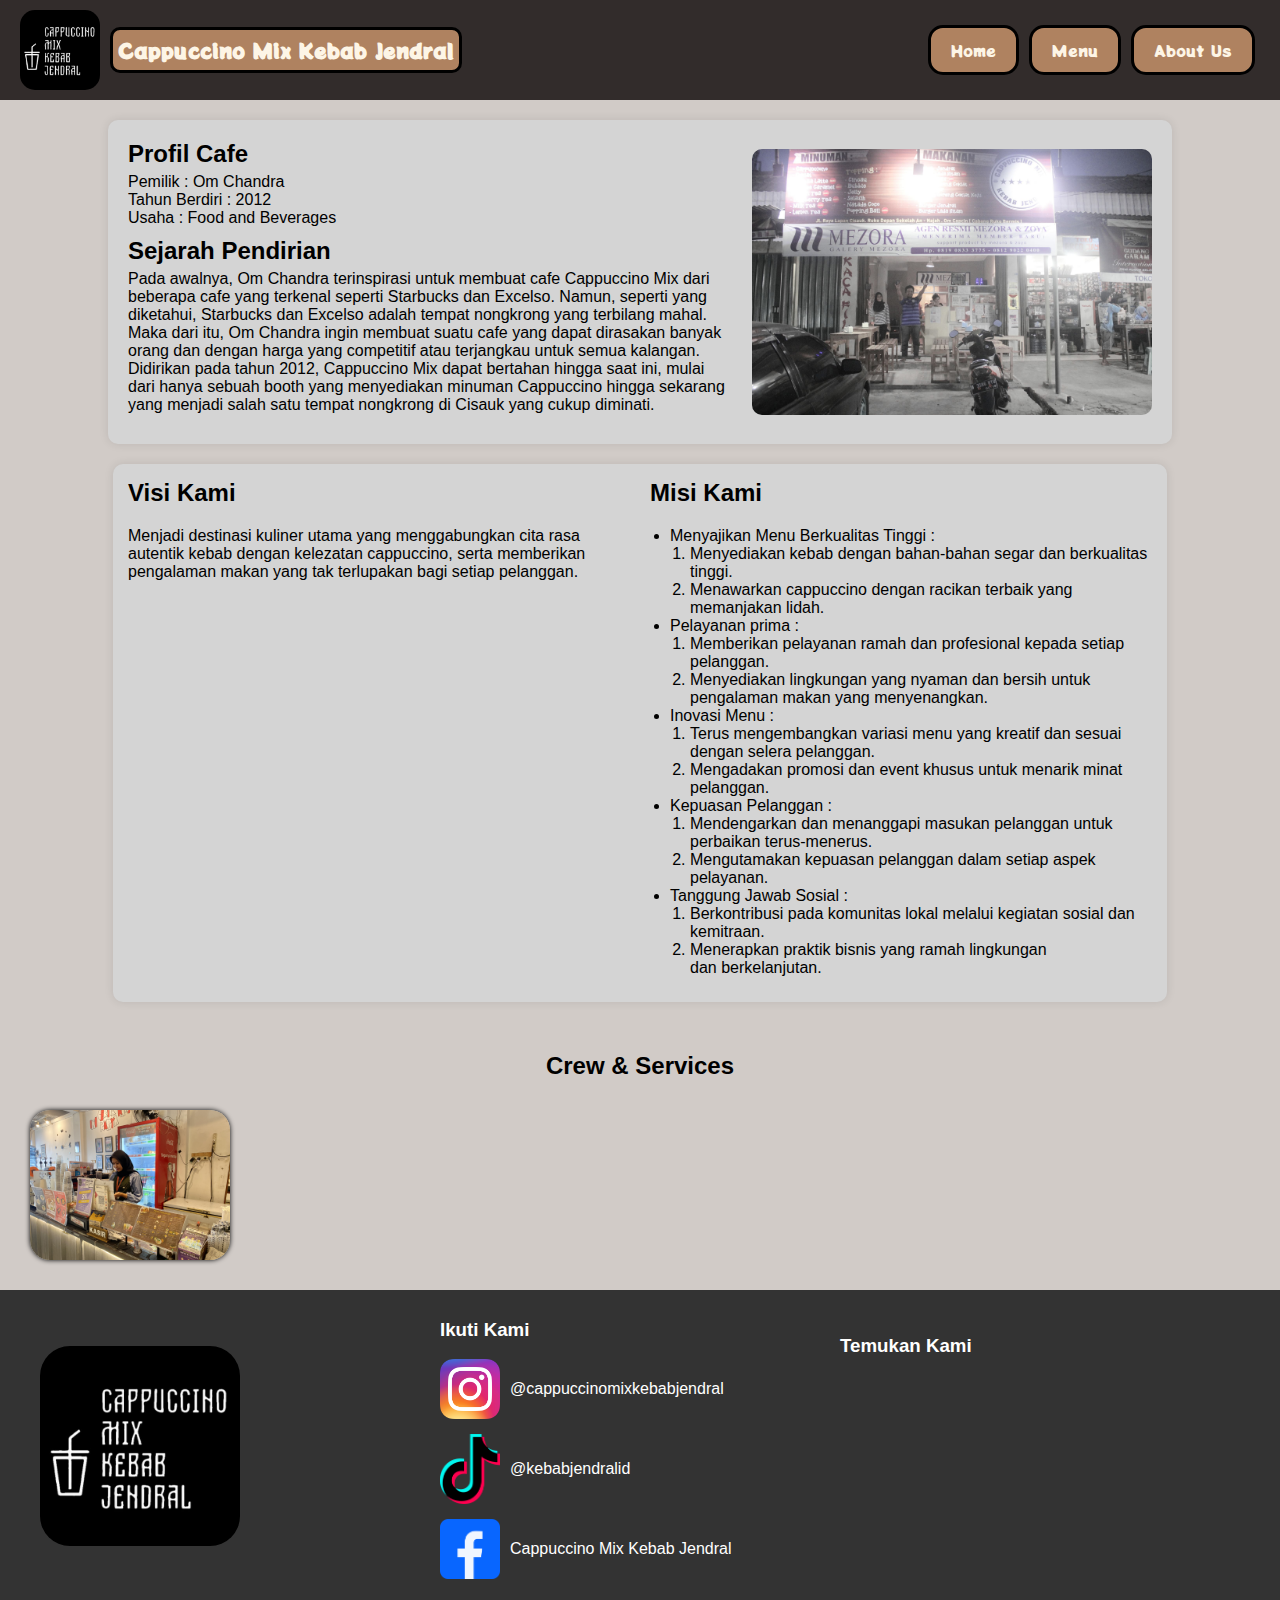
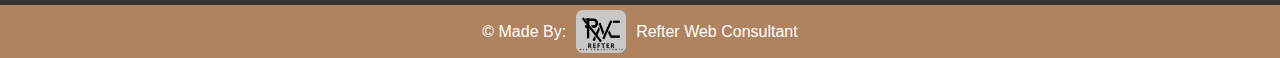
<file: about_us.html>
<!DOCTYPE html>
<html lang="en">
<head>
    <meta charset="UTF-8">
    <meta name="viewport" content="width=device-width, initial-scale=1.0">
    <title>Kebab Jendral</title>
    <link rel="shortcut icon" href="Assets/Logo.ico" type="image/x-icon">
    <link rel="stylesheet" href="about_us.css">
    <link rel="preconnect" href="https://fonts.googleapis.com">
    <link rel="preconnect" href="https://fonts.gstatic.com" crossorigin>
    <link href="https://fonts.googleapis.com/css2?family=Potta+One&display=swap" rel="stylesheet">
</head>
<body>
    <nav class="navbar">
        <div class="navbar-left">
          <img src="Assets/Logo.jpg" alt="Logo Perusahaan" class="logo">
          <span class="company-name">Cappuccino Mix Kebab Jendral</span>
        </div>
        <div class="navbar-right">
          <a href="home.html" class="nav-link">Home</a>
          <a href="menu.html" class="nav-link">Menu</a>
          <a href="about_us.html" class="nav-link">About Us</a>
        </div>
      </nav>

  <section class="cafe-section">
    <div class="cafe-content">
      <div class="cafe-info">
        <h2>Profil Cafe</h2>
        <ul>
          <li>Pemilik : Om Chandra</li>
          <li>Tahun Berdiri : 2012</li>
          <li>Usaha : Food and Beverages</li>
        </ul>
        <h2>Sejarah Pendirian</h2>
        <p>Pada awalnya, Om Chandra terinspirasi untuk membuat cafe Cappuccino Mix dari beberapa cafe yang terkenal seperti Starbucks dan Excelso. Namun, seperti yang diketahui, Starbucks dan Excelso adalah tempat nongkrong yang terbilang mahal. Maka dari itu, Om Chandra ingin membuat suatu cafe yang dapat dirasakan banyak orang dan dengan harga yang competitif atau terjangkau untuk semua kalangan. Didirikan pada tahun 2012, Cappuccino Mix dapat bertahan hingga saat ini, mulai dari hanya sebuah booth yang menyediakan minuman Cappuccino hingga sekarang yang menjadi salah satu tempat nongkrong di Cisauk yang cukup diminati.</p>
      </div>
      <div class="cafe-photo">
        <img src="Assets/Foto sejarah.jpg" alt="Foto Cafe Pertama Kali">
      </div>
    </div>
  </section>

  <section class="vision-mission-section">
    <div class="vision-mission-content">
      <div class="vision">
        <h2>Visi Kami</h2>
        <p>Menjadi destinasi kuliner utama yang menggabungkan cita rasa autentik kebab dengan kelezatan cappuccino, serta memberikan pengalaman makan yang tak terlupakan bagi setiap pelanggan.</p>
      </div>
      <div class="mission">
        <h2>Misi Kami</h2>
        <ul>
          <li>
            Menyajikan Menu Berkualitas Tinggi : <br>
            <ol>
              <li>Menyediakan kebab dengan bahan-bahan segar dan berkualitas tinggi.</li>
              <li>Menawarkan cappuccino dengan racikan terbaik yang memanjakan lidah.</li>
            </ol>
          </li>
          <li>
            Pelayanan prima : <br>
            <ol>
              <li>Memberikan pelayanan ramah dan profesional kepada setiap pelanggan.</li>
              <li>Menyediakan lingkungan yang nyaman dan bersih untuk pengalaman makan yang menyenangkan.</li>
            </ol>
          </li>
          <li>
            Inovasi Menu :
            <ol>
              <li>Terus mengembangkan variasi menu yang kreatif dan sesuai dengan selera pelanggan.</li>
              <li>Mengadakan promosi dan event khusus untuk menarik minat pelanggan.</li>
            </ol>
          </li>
          <li>
            Kepuasan Pelanggan :
            <ol>
              <li>Mendengarkan dan menanggapi masukan pelanggan untuk perbaikan terus-menerus.</li>
              <li>Mengutamakan kepuasan pelanggan dalam setiap aspek pelayanan.</li>
            </ol>
          </li>
          <li>
            Tanggung Jawab Sosial :
            <ol>
              <li>Berkontribusi pada komunitas lokal melalui kegiatan sosial dan kemitraan.</li>
              <li>Menerapkan praktik bisnis yang ramah lingkungan dan berkelanjutan.</li>
            </ol>
          </li>
        </ul>
      </div>
    </div>
  </section>

  <section class="horizontal-scroll">
    <h2>Crew & Services</h2>
    <div class="scroll-container">
      <div class="scroll-item">
        <img src="Dokumentasi/crew.jpg" alt="Crew&Service">
      </div>
    </div>
  </section>

  <footer>
    <div class="footer-top">
      <div class="footer-section logo">
        <img src="Assets/Logo.jpg" alt="Logo Perusahaan">
      </div>
      <div class="footer-section social-media">
        <h3>Ikuti Kami</h3>
        <ul>
          <li><a href="https://www.instagram.com/cappuccinomixkebabjendral?utm_source=ig_web_button_share_sheet&igsh=ZDNlZDc0MzIxNw==" target="_blank"><img src="Assets/Instagram_icon.png" alt=""><p>@cappuccinomixkebabjendral</p></a></li>
          <li><a href="https://www.tiktok.com/@kebabjendral.id?is_from_webapp=1&sender_device=pc" target="_blank"><img src="Assets/TikTok.png" alt=""><p>@kebabjendralid</p></a></li>
          <li><a href="https://www.facebook.com/cappuccinomixkebabjendral?mibextid=ZbWKwL" target="_blank"><img src="Assets/Facebook.png" alt=""><p>Cappuccino Mix Kebab Jendral</p></a></li>
        </ul>
      </div>
      <div class="footer-section maps">
        <h3>Temukan Kami</h3>
        <iframe src="https://www.google.com/maps/embed?pb=!1m14!1m8!1m3!1d1982.7065804188157!2d106.6391726!3d-6.3405002!3m2!1i1024!2i768!4f13.1!3m3!1m2!1s0x2e69e498164fa7c9%3A0x94d6eeef209993bc!2sCappuccino%20Mix%20Kebab%20Jendral!5e0!3m2!1sid!2sid!4v1719762838721!5m2!1sid!2sid"" width="200" height="200" frameborder="0" style="border:0;" allowfullscreen="" aria-hidden="false" tabindex="0"></iframe>
      </div>
    </div>
    <div class="footer-bottom">
      <div><p>&copy; Made By: </p><img src="Assets/Logo-RWC.png" alt="Logo Kami"><p>Refter Web Consultant</p></div>
    </div>
  </footer>
</body>
</html>
</file>
<file: about_us.css>
:root {
    --color-1: #322C2B;
    --color-2: #AF8260;
    --color-3: #333333;
  }

body {
  font-family: Arial, sans-serif;
  margin: 0;
  padding: 0;
  box-sizing: border-box;
  align-items: center;
  /* background-color: #D4D4D4; */
  background-color: #D1CBC7;
}

/* Navigation Bar styling */
.navbar {
  font-family: "Potta One";
  display: flex;
  justify-content: space-between;
  align-items: center;
  padding: 10px 20px;
  background-color: var(--color-1);
  color: #FDF5E6;
}

.navbar-left {
  display: flex;
  align-items: center;
}

.logo {
  width: 80px;
  height: 80px;
  margin-right: 10px;
  border-radius: 15px;
}

.company-name {
  border: 3px solid black;
  padding: 5px;
  background-color: var(--color-2);
  border-radius: 10px;
  font-size: 1.3em;
  font-weight: bold;
}

.navbar-right {
  display: flex;
  align-items: center;
}

.nav-link {
  background-color: var(--color-2);
  margin: 0 5px;
  color: #FDF5E6;
  text-decoration: none;
  padding: 10px 20px;
  border-radius: 15px;
  border: 3px solid black;
}

.nav-link:hover {
  background-color: #803D3B;
  border-radius: 15px;
}

@media (max-width: 768px) {
  .navbar {
    flex-direction: column;
    align-items: flex-start;
  }

  .navbar-right {
    width: 100%;
    display: flex;
    justify-content: space-between;
  }

  .nav-link {
    flex-grow: 1;
    text-align: center;
    padding: 10px;
  }

  .navbar-left {
    width: 100%;
    display: flex;
    justify-content: center;
    margin-bottom: 10px;
  }
}

/* styles.css */

.cafe-section {
  max-width: 1200px;
  width: 80%;
  margin: 20px auto;
  padding: 20px;
  background-color: #d4d4d4;
  border-radius: 10px;
  box-shadow: 0 0 10px rgba(0, 0, 0, 0.1);
}

.cafe-content {
  /* min-width: 300px; */
  display: flex;
  flex-wrap: wrap;
  gap: 20px;
}

.cafe-info {
  flex: 1;
  /* min-width: 280px; */
}

.cafe-info h2 {
  margin: 0;
}

.cafe-info ul {
  padding: 0;
  margin: 5px 0 10px 0;
  list-style-type: none;
}

.cafe-info p {
  padding: 0;
  margin: 5px 0 10px 0;

}

.cafe-photo {
  flex: 1;
  max-width: 400px;
  min-width: 200px;
  display: flex;
  justify-content: center;
  align-items: center;
}

.cafe-photo img {

  max-width: 100%;
  border-radius: 10px;
}

/* styles.css */

.vision-mission-section {
  max-width: 1200px;
  width: 80%;
  margin: 10px auto;
  padding: 15px;
  background-color: #d4d4d4;
  border-radius: 10px;
  box-shadow: 0 0 10px rgba(0, 0, 0, 0.1);
}

.vision-mission-content {
  display: flex;
  flex-wrap: wrap;
  gap: 20px;
}

.vision, .mission {
  flex: 1;
  min-width: 250px;
}

.vision h2, .mission h2 {
  margin-top: 0;
}

.vision p, .mission ul {
  margin: 10px 0;
}

.mission ul {
  list-style-type: disc;
  padding-left: 20px;
}

.mission ul li ol {
  padding-left: 20px;
}
/* Responsive adjustments */
@media (max-width: 768px) {
  .vision-mission-content {
    flex-direction: column;
    align-items: center;
  }

  .vision, .mission {
    margin-top: 20px;
  }
}


/* Responsive adjustments */
@media (max-width: 768px) {
  .cafe-content {
    flex-direction: column;
    align-items: center;
  }

  .cafe-photo {
    margin-top: 20px;
  }
}

/* Suasana Styling */
.horizontal-scroll {
  padding: 20px;
  /* background-color: #f4f4f4; */
}

.horizontal-scroll h2 {
  text-align: center;
  margin-bottom: 20px;
}

.scroll-container {
  display: flex;
  overflow-x: auto;
  -webkit-overflow-scrolling: touch;
  padding: 10px;
}

.scroll-item {
  flex: 0 0 auto;
  width: 200px;
  margin-right: 20px;
  text-align: center;
}

.scroll-item img {
  border-radius: 20px;
  box-shadow: 0px 0px 5px black;
  width: 100%;
  height: auto;
  display: block;
}

@media (max-width: 768px) {
  .scroll-item {
    width: 100%;
  }
}


/* Footer Styling */
footer {
  width: 100%;
  align-items: center;
  background-color: var(--color-3);
  color: white;
  /* padding: 20px 0 0 0; */
}

.footer-top {
  display: flex;
  flex-wrap: wrap;
  justify-content: space-between;
  align-items: center;
  padding: 10px 20px;
  max-width: 1200px;
  margin: 0 auto;
}

.footer-section {
  flex: 1;
}

.footer-section.logo {
  width: fit-content;
  height: auto;
  margin: 0 auto;
}

.footer-section.logo img {
  max-width: 200px;
  max-height: 200px;
  border-radius: 30px;
}

.footer-section.social-media ul {
  list-style: none;
  width: max-content;
  padding: 0;
}

.footer-section.social-media ul li {
  width: max-content;
  margin: 15px 0;
  align-items: center;
}

.footer-section.social-media ul li a {
  width: max-content;
  display: flex;
  height: auto;
  color: white;
  text-decoration: none;
  align-items: center;
}

.footer-section.social-media ul li a img {
  width: 60px;
}

.footer-section.social-media ul li a p {
  margin-left: 10px;
}

.footer-section.social-media ul li a:hover {
  text-decoration: underline;
}

.footer-section.maps iframe {
  width: 100%;
  max-width: 300px;
  max-height: 200px;
}

.footer-bottom {
  text-align: center;
  padding: 5px;
  background-color: var(--color-2);
  align-items: center;
}

.footer-bottom div {
  display: flex;
  justify-content: center;
  align-items: center;
  margin: 0;
}

.footer-bottom div p {
  margin: 0px 10px;
}

.footer-bottom img {
  width: 50px;
}

@media (max-width: 768px) {
  .footer-top {
    flex-direction: column;
    align-items: flex-start;
  }

  .footer-section {
    text-align: center;
  }

  .footer-section.maps iframe {
    max-width: 100%;
  }
}
</file>
